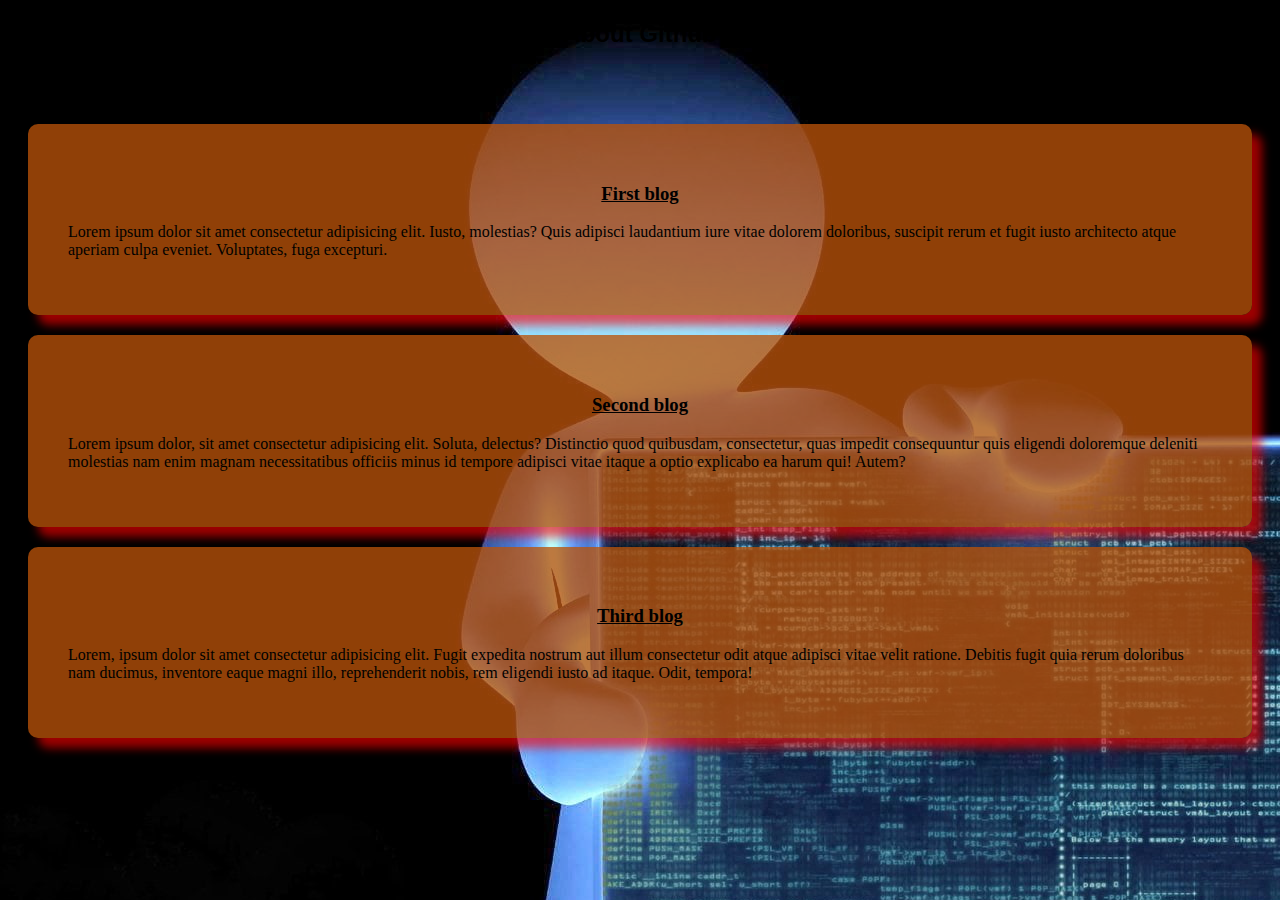
<file: index.html>
<!DOCTYPE html>
<html lang="en">
<head>
    <meta charset="UTF-8">
    <meta name="viewport" content="width=device-width, initial-scale=1.0">
    <title>My simple Website</title>
    <link rel="stylesheet" href="simple.css">
</head>
<body>
    <h2>About Github</h2>
    <br><br>

    <div>
    <h3>First blog</h3>
    <p>Lorem ipsum dolor sit amet consectetur adipisicing elit. Iusto, molestias? Quis adipisci laudantium iure vitae dolorem doloribus, suscipit rerum et fugit iusto architecto atque aperiam culpa eveniet. Voluptates, fuga excepturi.</p>
       </div>
      <div>  
        <h3>Second blog</h3>
    <p>Lorem ipsum dolor, sit amet consectetur adipisicing elit. Soluta, delectus? Distinctio quod quibusdam, consectetur, quas impedit consequuntur quis eligendi doloremque deleniti molestias nam enim magnam necessitatibus officiis minus id tempore adipisci vitae itaque a optio explicabo ea harum qui! Autem?</p>
</div>
<div>
    <h3>Third blog</h3>
    <p>Lorem, ipsum dolor sit amet consectetur adipisicing elit. Fugit expedita nostrum aut illum consectetur odit atque adipisci vitae velit ratione. Debitis fugit quia rerum doloribus nam ducimus, inventore eaque magni illo, reprehenderit nobis, rem eligendi iusto ad itaque. Odit, tempora!</p>
</div>
</body>
</html>
</file>
<file: simple.css>
h2{
    text-align: center;
    font-family: 'Franklin Gothic Medium', 'Arial Narrow', Arial, sans-serif;
  
    
}
div{
    background-color: rgba(185, 82, 9, 0.778);
    margin: 20px;
    padding: 40px
    
}
div{
    box-shadow: 10px 10px 10px rgba(255, 0, 0, 0.61);
    
    border-radius: 10px;
    font-family: 'Times New Roman', Times, serif;
    
}
h3{
    text-align: center;
    text-decoration: underline;
}
body{
    background-image:url(wallpaperflare.com_wallpaper.jpg);
    background

}
</file>
